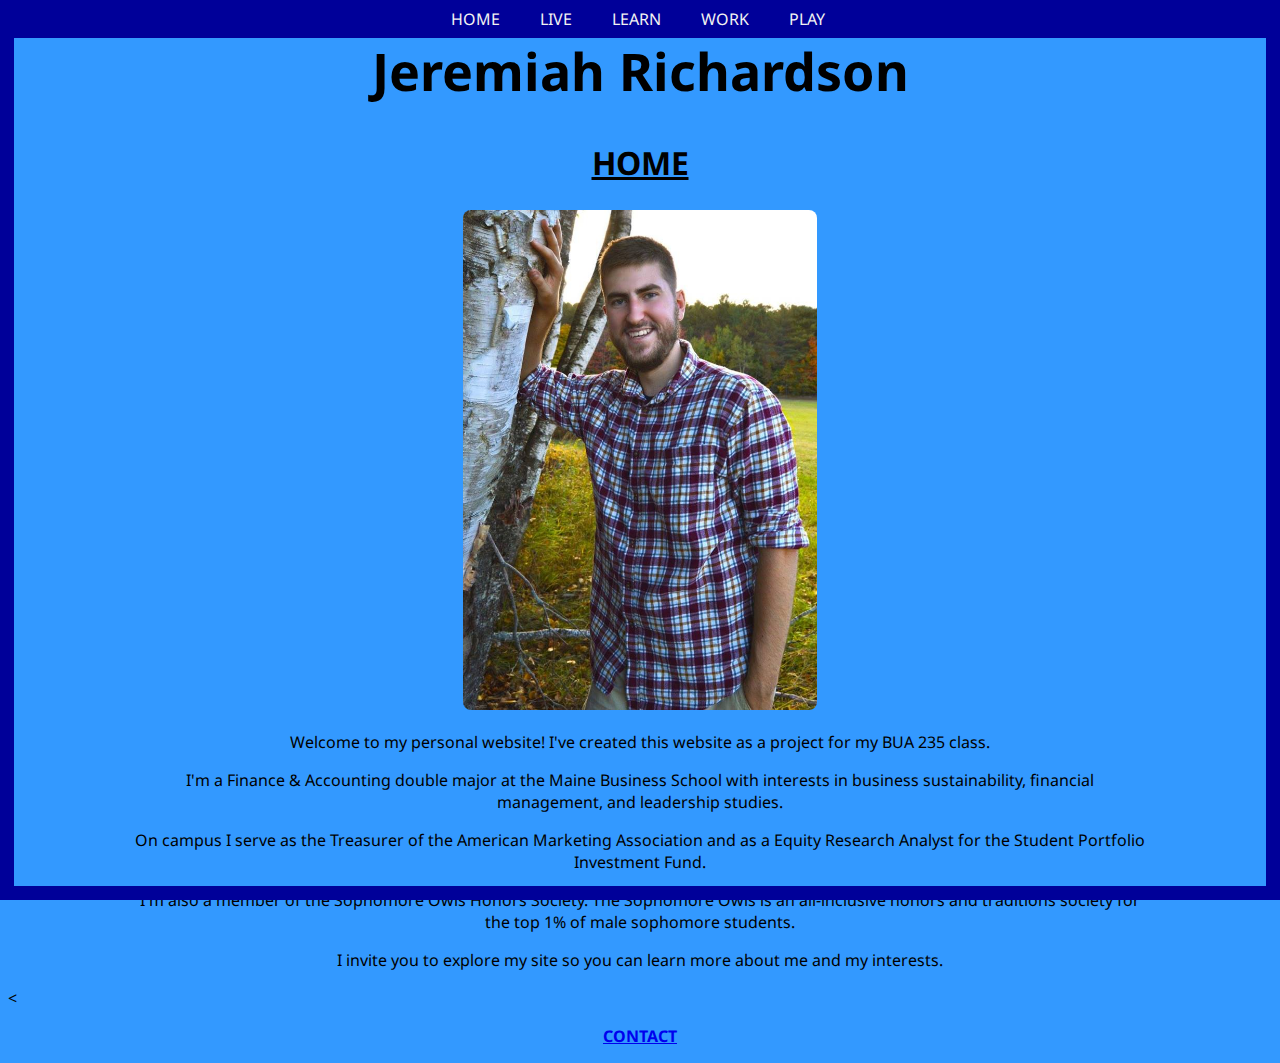
<file: index.html>
<!DOCTYPE html>
<html>
	
<div id="left"></div>
<div id="right"></div>
<div id="top"></div>
<div id="bottom"></div>
	
	
	<head>
		<link href="https://fonts.googleapis.com/css?family=Droid+Sans" rel="stylesheet">
		
		<link href="styles2.css" rel="stylesheet">
	</head>
	<body>
	<h1> Jeremiah Richardson </h1>
	
	<h2> HOME </h2>
	
	<p><IMG height="500" SRC="15073331_1666048427020401_3400408723017978639_n.jpg"</p>
	
        <p>Welcome to my personal website! I've created this website as a project for my BUA 235 class.</p>
	<p> I'm a Finance & Accounting double major at the Maine Business School with interests in business sustainability, financial management, and leadership studies.</p>
		<p> On campus I serve as the Treasurer of the American Marketing Association and as a Equity Research Analyst for the Student Portfolio Investment Fund. </p>
		<p> I'm also a member of the Sophomore Owls Honors Society. The Sophomore Owls is an all-inclusive honors and traditions society for the top 1% of male sophomore students. </p>
		
		<p>I invite you to explore my site so you can learn more about me and my interests.</p>

	
<div class="navbar">
	<A HREF="index.html"> HOME <A/>
	<A HREF="live.html"> LIVE <A/>
	<A HREF="learn.html"> LEARN <A/>
	<A HREF="work.html"> WORK <A/>
	<A HREF="play.html"> PLAY <A/>
	
	</div>
	
<<h3> <A HREF="contact.html"> CONTACT <A/> </h3>
</html>
</file>
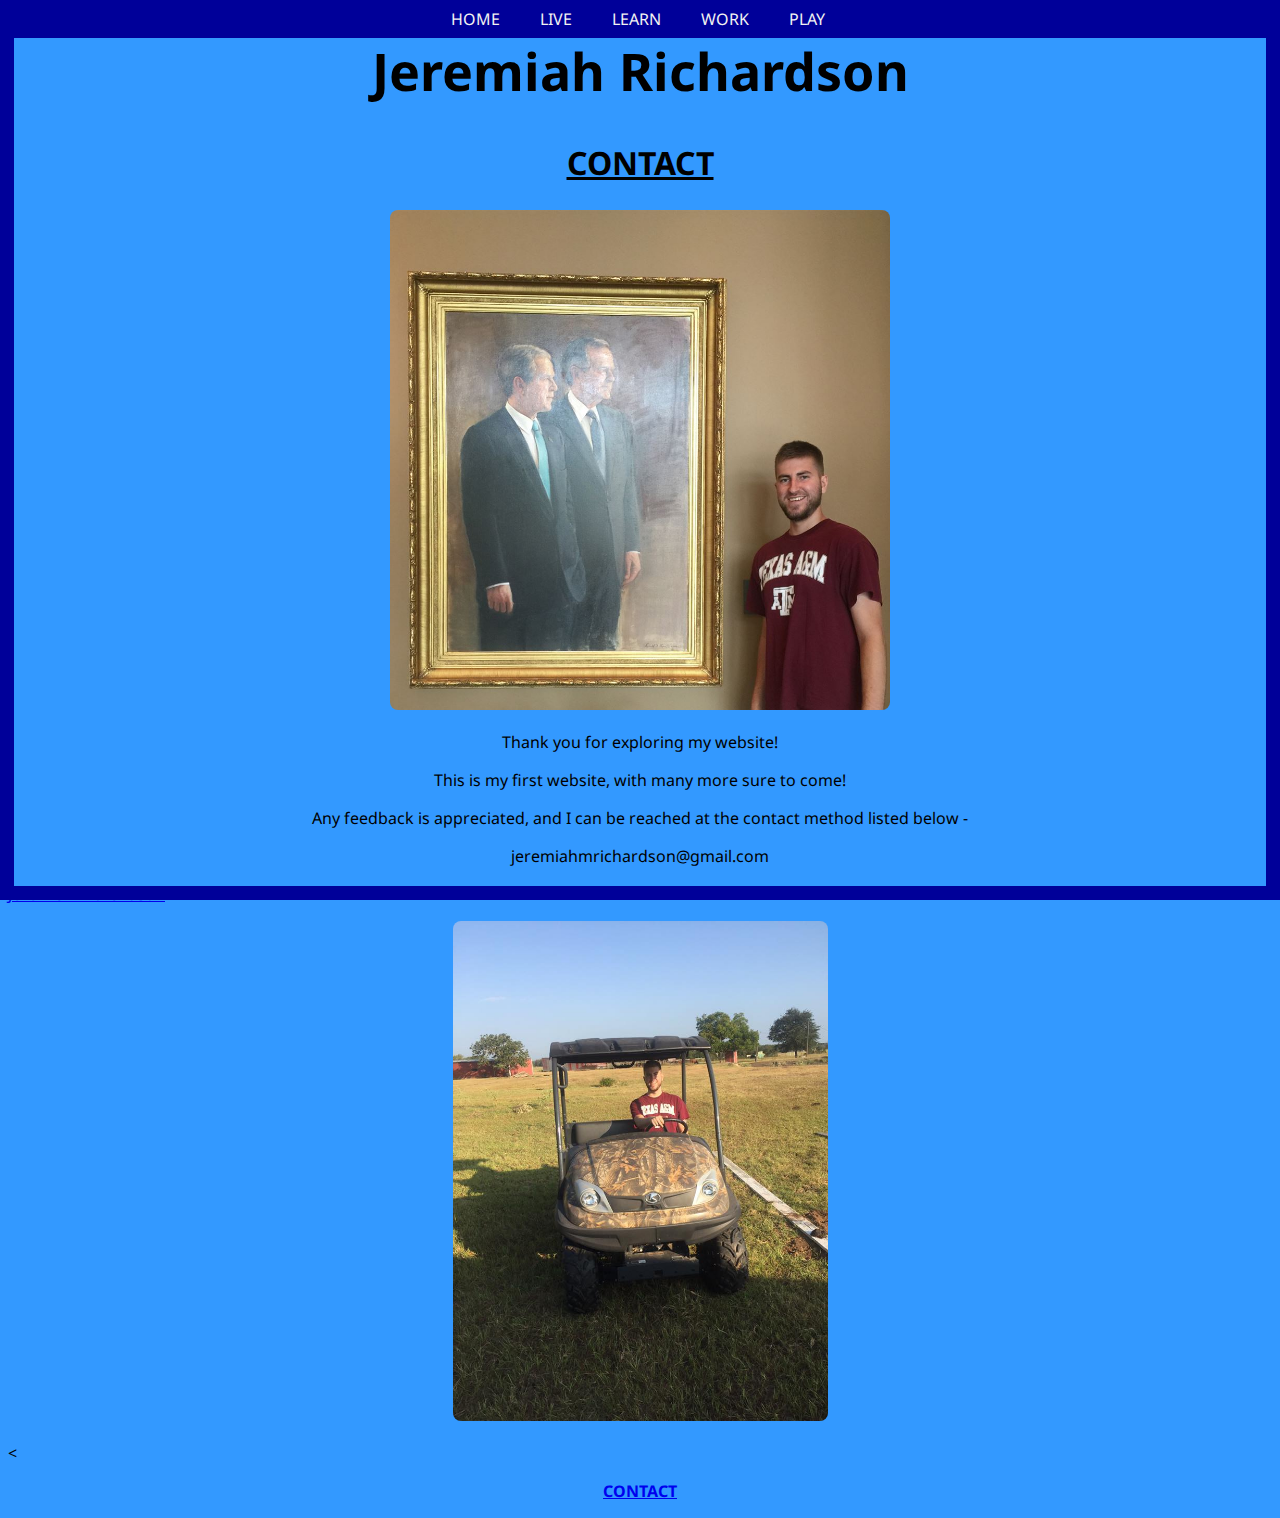
<file: contact.html>
<!DOCTYPE html>
<html>
	
<div id="left"></div>
<div id="right"></div>
<div id="top"></div>
<div id="bottom"></div>
	
	
	<head>
		<link href="https://fonts.googleapis.com/css?family=Droid+Sans" rel="stylesheet">
		
		<link href="styles2.css" rel="stylesheet">
	</head>
	<body>
	<h1> Jeremiah Richardson </h1>
	
	<h2> CONTACT </h2>
	
	<p><IMG height="500" SRC="gwb.jpg"</p>
	
<p>Thank you for exploring my website! </p>
		<p> This is my first website, with many more sure to come!</p>
<p> Any feedback is appreciated, and I can be reached at the contact method listed below - </p>
	<p>jeremiahmrichardson@gmail.com</p>
		
<div class="LI-profile-badge"  data-version="v1" data-size="medium" data-locale="en_US" data-type="vertical" data-theme="dark" data-vanity="jeremiahmrichardson"><a class="LI-simple-link" href='https://www.linkedin.com/in/jeremiahmrichardson?trk=profile-badge'>Jeremiah Richardson</a></div>
	
	
	<p><IMG height="500" SRC="mule.jpg"</p>

	
<div class="navbar">
	<A HREF="index.html"> HOME <A/>
	<A HREF="live.html"> LIVE <A/>
	<A HREF="learn.html"> LEARN <A/>
	<A HREF="work.html"> WORK <A/>
	<A HREF="play.html"> PLAY <A/>
	
	</div>
	
<<h3> <A HREF="contact.html"> CONTACT <A/> </h3>
</html>
</file>
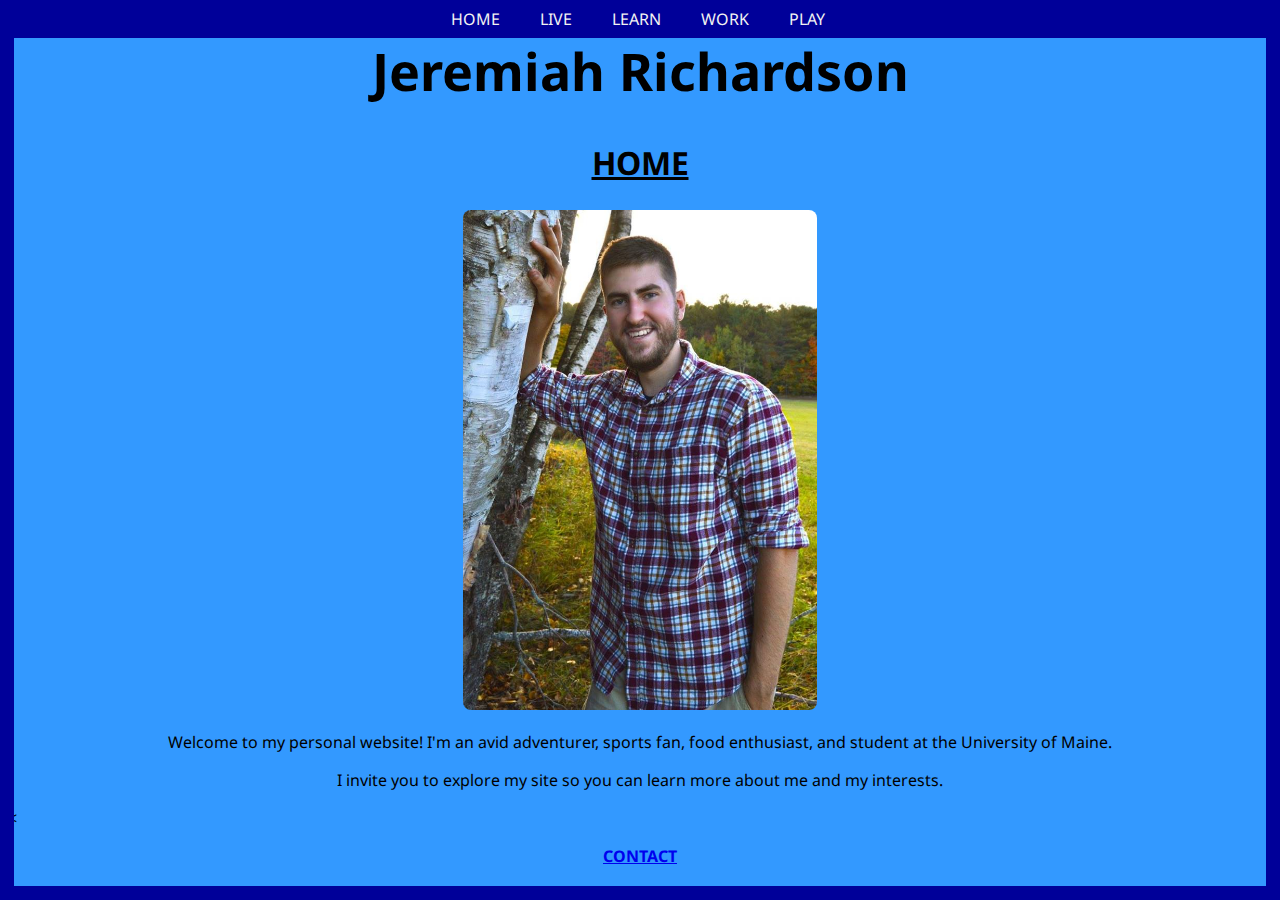
<file: home.html>
<!DOCTYPE html>
<html>
	
<div id="left"></div>
<div id="right"></div>
<div id="top"></div>
<div id="bottom"></div>
	
	
	<head>
		<link href="https://fonts.googleapis.com/css?family=Droid+Sans" rel="stylesheet">
		
		<link href="styles2.css" rel="stylesheet">
	</head>
	<body>
	<h1> Jeremiah Richardson </h1>
	
	<h2> HOME </h2>
	
	<p><IMG height="500" SRC="15073331_1666048427020401_3400408723017978639_n.jpg"</p>
	
<p>Welcome to my personal website! I'm an avid adventurer, sports fan, food enthusiast, and student at the University of Maine.</p>
	<p>I invite you to explore my site so you can learn more about me and my interests.</p>

	
<div class="navbar">
	<A HREF="home.html"> HOME <A/>
	<A HREF="live.html"> LIVE <A/>
	<A HREF="learn.html"> LEARN <A/>
	<A HREF="work.html"> WORK <A/>
	<A HREF="play.html"> PLAY <A/>
	
	</div>
	
<<h3> <A HREF="contact.html"> CONTACT <A/> </h3>
</html>
</file>
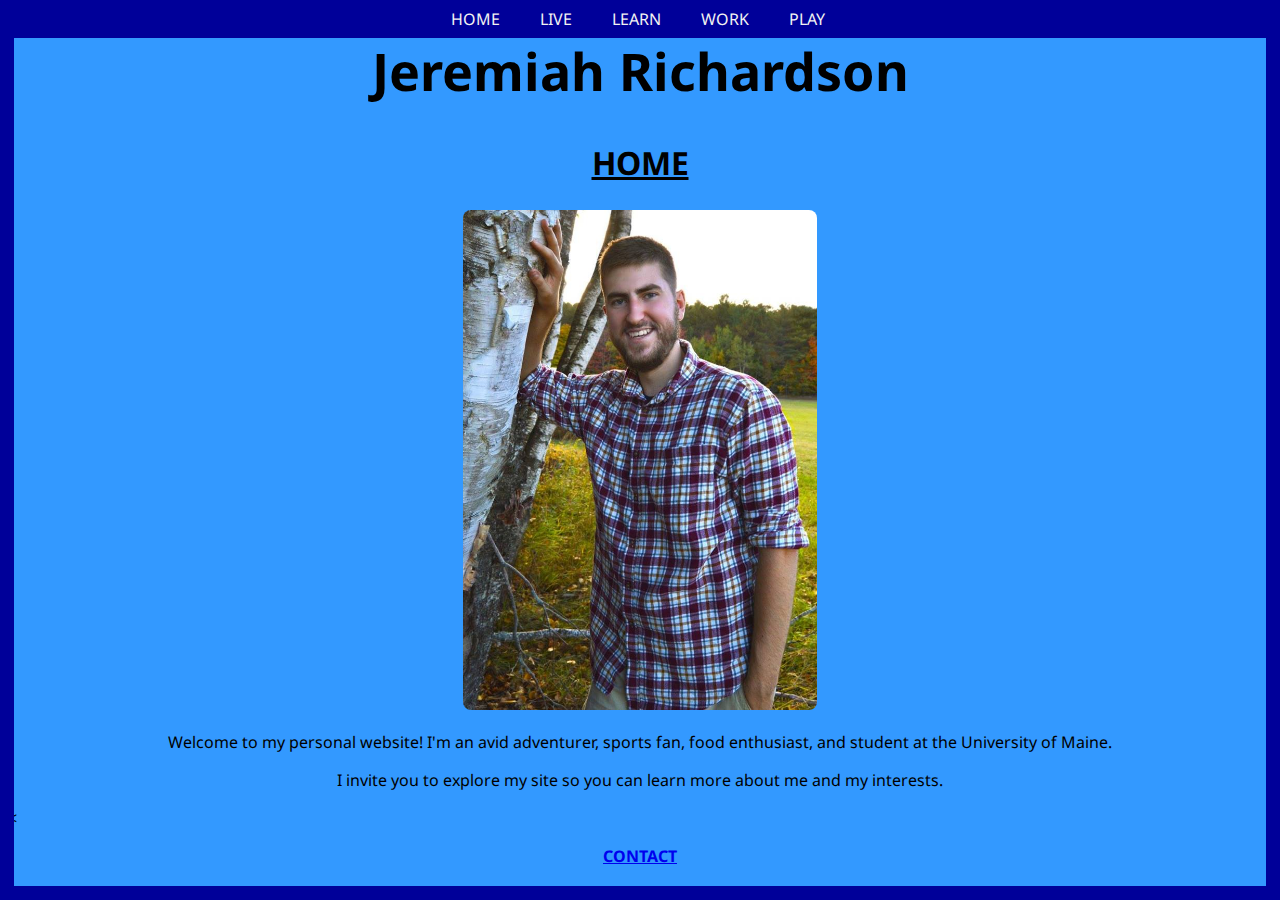
<file: Home.html>
<!DOCTYPE html>
<html>
	
<div id="left"></div>
<div id="right"></div>
<div id="top"></div>
<div id="bottom"></div>
	
	
	<head>
		<link href="https://fonts.googleapis.com/css?family=Droid+Sans" rel="stylesheet">
		
		<link href="styles2.css" rel="stylesheet">
	</head>
	<body>
	<h1> Jeremiah Richardson </h1>
	
	<h2> HOME </h2>
	
	<p><IMG height="500" SRC="15073331_1666048427020401_3400408723017978639_n.jpg"</p>
	
<p>Welcome to my personal website! I'm an avid adventurer, sports fan, food enthusiast, and student at the University of Maine.</p>
	<p>I invite you to explore my site so you can learn more about me and my interests.</p>

	
<div class="navbar">
	<A HREF="Home2.html"> HOME <A/>
	<A HREF="Live2.html"> LIVE <A/>
	<A HREF="Learn2.html"> LEARN <A/>
	<A HREF="Work2.html"> WORK <A/>
	<A HREF="Play2.html"> PLAY <A/>
	
	</div>
	
<<h3> <A HREF="Contact2.html"> CONTACT <A/> </h3>
	</body>
</html>
</file>
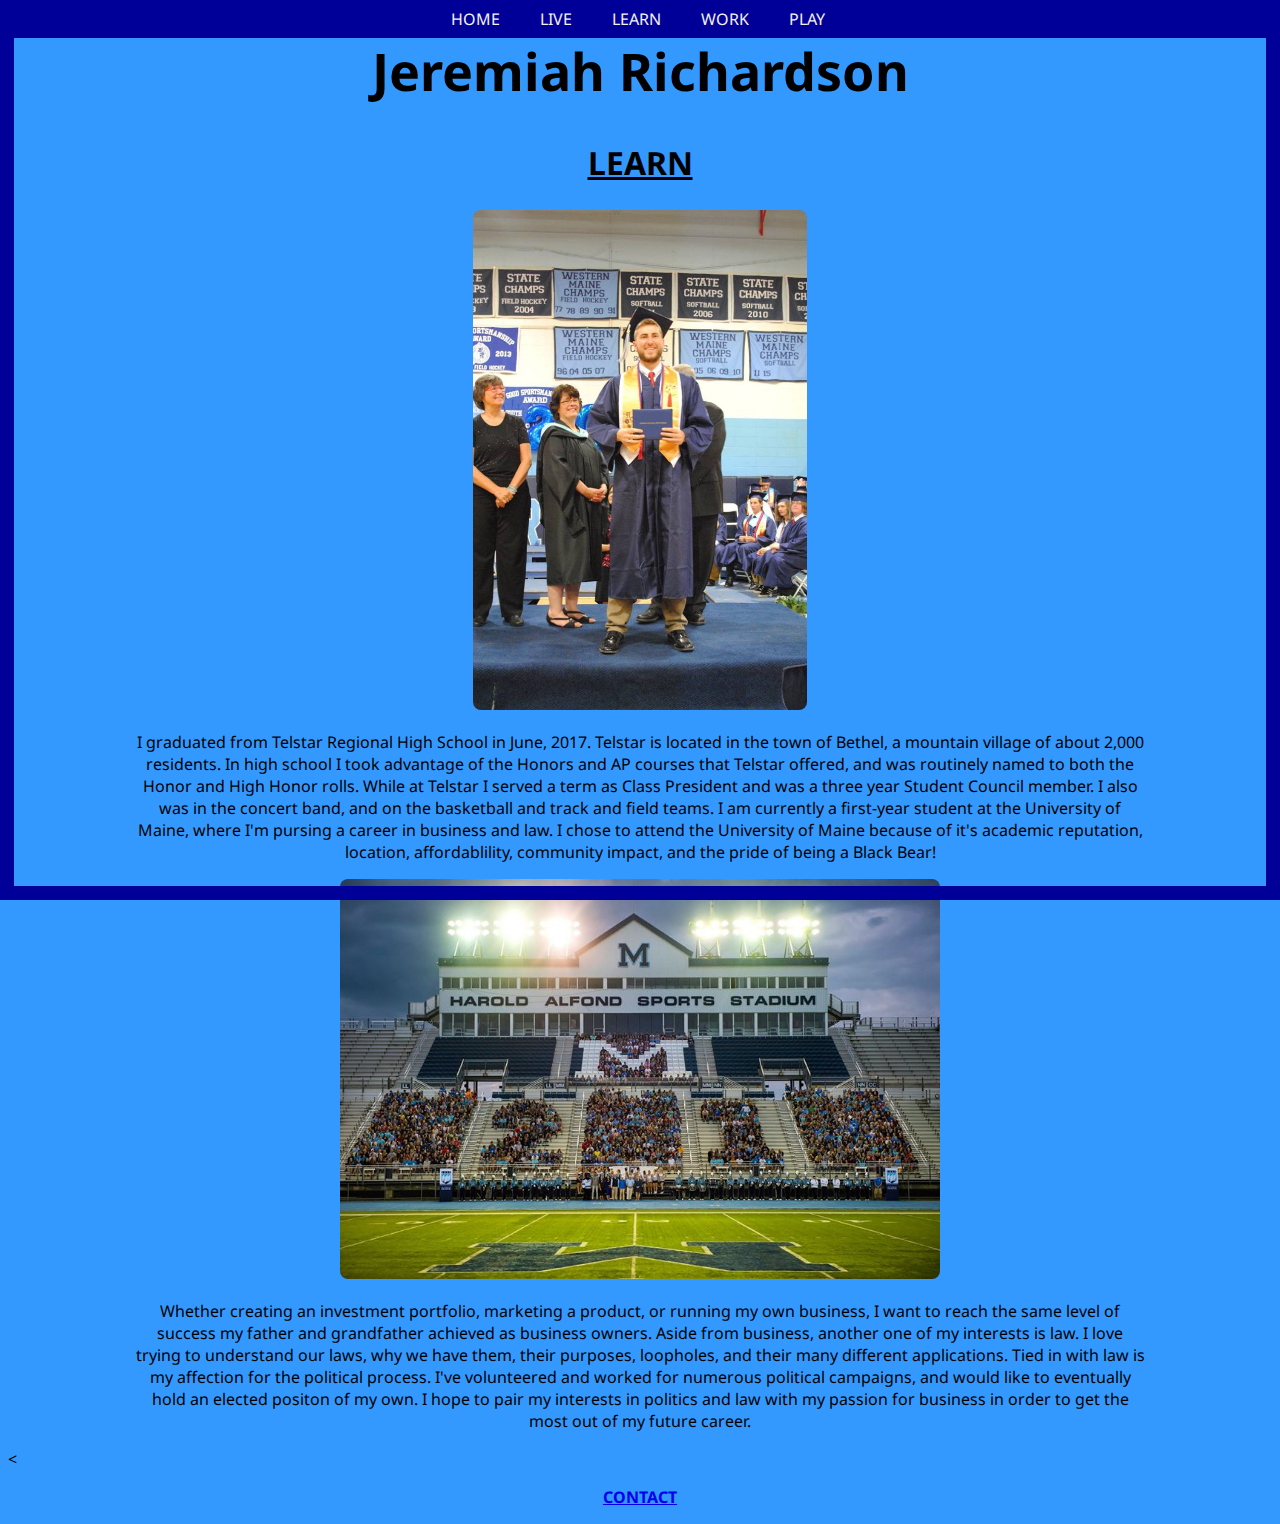
<file: learn.html>
<!DOCTYPE html>
<html>

<div id="left"></div>
<div id="right"></div>
<div id="top"></div>
<div id="bottom"></div>

	<head>
		<link href="https://fonts.googleapis.com/css?family=Droid+Sans" rel="stylesheet">
		
		<link href="styles2.css" rel="stylesheet">
	</head>
	<body>
	<h1> Jeremiah Richardson </h1>
	
	<h2> LEARN </h2>
	
		<p><IMG height="500" SRC="grad.jpg"</p>


	<p> I graduated from Telstar Regional High School in June, 2017. Telstar is located in the town of Bethel, a mountain village of about 2,000 residents. In high school I took advantage of the Honors and AP courses that Telstar offered, and was routinely named to both the Honor and High Honor rolls. While at Telstar I served a term as Class President and was a three year Student Council member. I also was in the concert band, and on the basketball and track and field teams. I am currently a first-year student at the University of Maine, where I'm pursing a career in business and law. I chose to attend the University of Maine because of it's academic reputation, location, affordablility, community impact, and the pride of being a Black Bear! </p>
	
	<p><IMG height="400" SRC="UMaine21.jpg"</p>

	<p>Whether creating an investment portfolio, marketing a product, or running my own business, I want to reach the same level of success my father and grandfather achieved as business owners. Aside from business, another one of my interests is law. I love trying to understand our laws, why we have them, their purposes, loopholes, and their many different applications. Tied in with law is my affection for the political process. I've volunteered and worked for numerous political campaigns, and would like to eventually hold an elected positon of my own. I hope to pair my interests in politics and law with my passion for business in order to get the most out of my future career. </p>
	
<div class="navbar">
	<A HREF="index.html"> HOME <A/>
	<A HREF="live.html"> LIVE <A/>
	<A HREF="learn.html"> LEARN <A/>
	<A HREF="work.html"> WORK <A/>
	<A HREF="play.html"> PLAY <A/>
	
	</div>
	
<<h3> <A HREF="contact.html"> CONTACT <A/> </h3>
</html>
</file>
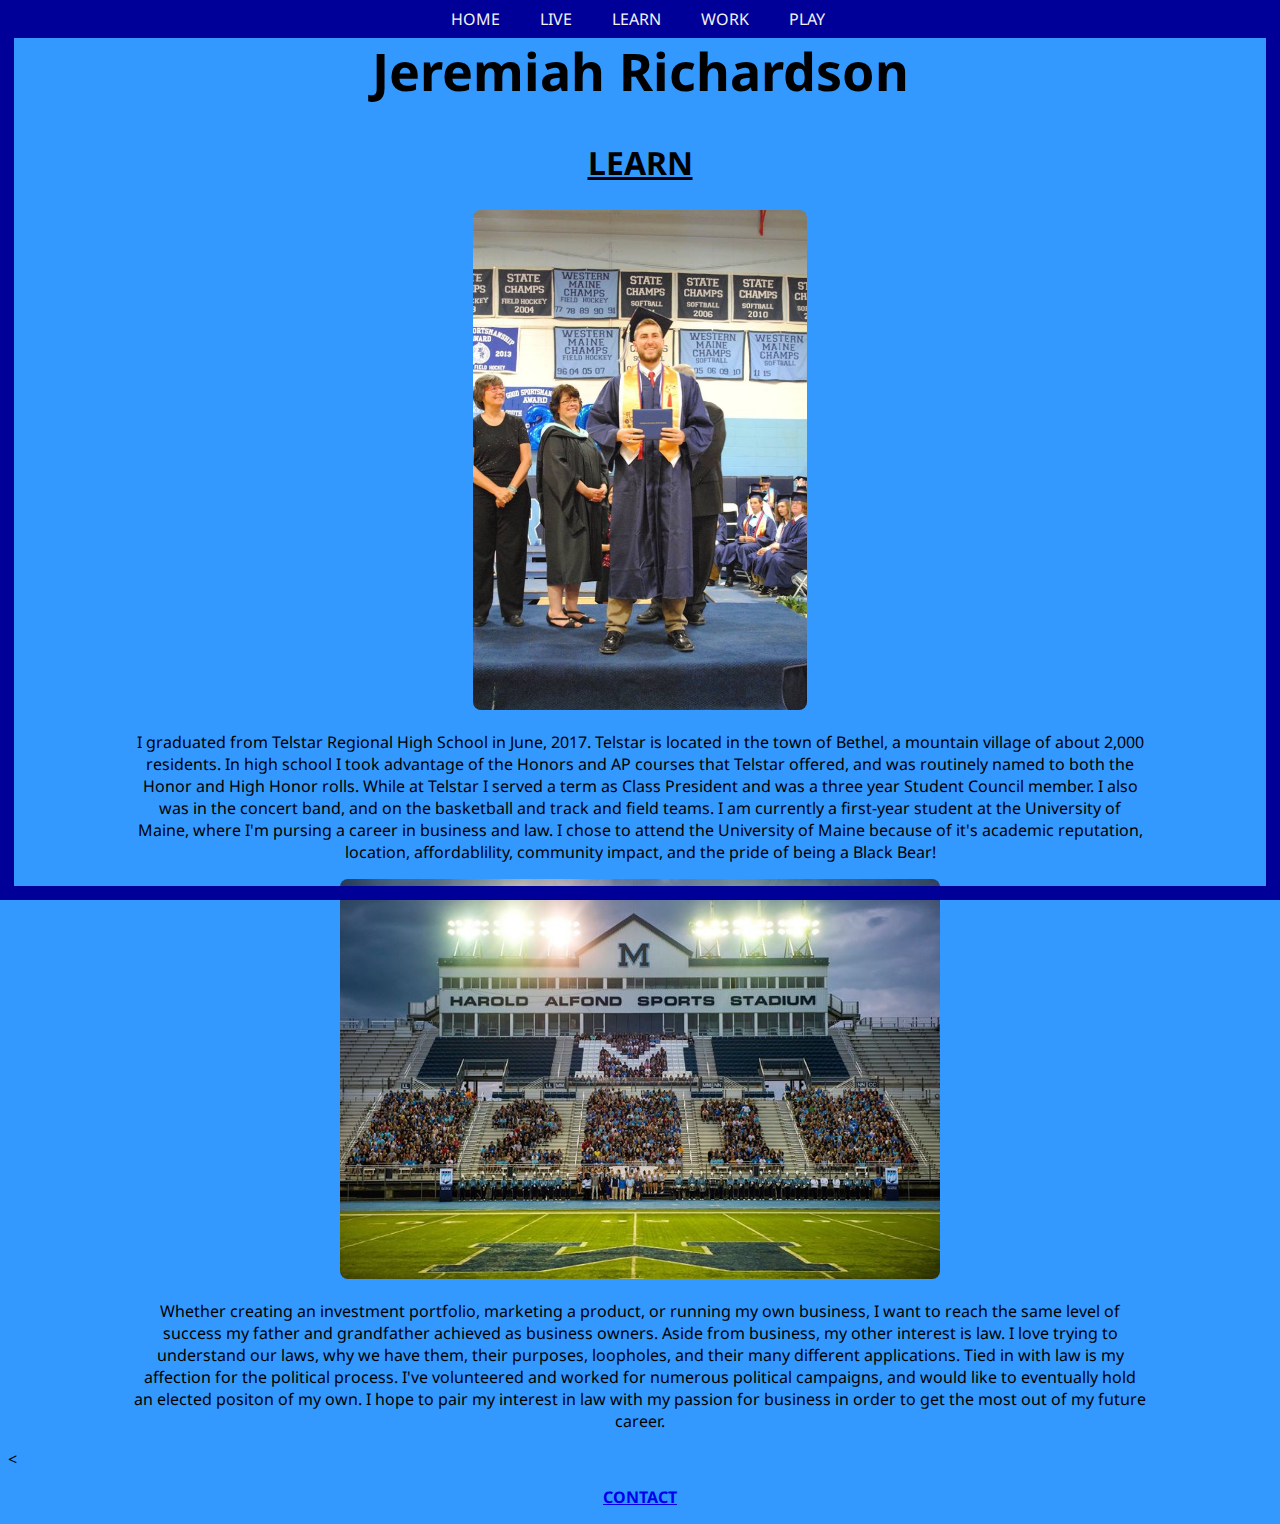
<file: Learn2.html>
<!DOCTYPE html>
<html>

<div id="left"></div>
<div id="right"></div>
<div id="top"></div>
<div id="bottom"></div>

	<head>
		<link href="https://fonts.googleapis.com/css?family=Droid+Sans" rel="stylesheet">
		
		<link href="styles2.css" rel="stylesheet">
	</head>
	<body>
	<h1> Jeremiah Richardson </h1>
	
	<h2> LEARN </h2>
	
		<p><IMG height="500" SRC="grad.jpg"</p>


	<p> I graduated from Telstar Regional High School in June, 2017. Telstar is located in the town of Bethel, a mountain village of about 2,000 residents. In high school I took advantage of the Honors and AP courses that Telstar offered, and was routinely named to both the Honor and High Honor rolls. While at Telstar I served a term as Class President and was a three year Student Council member. I also was in the concert band, and on the basketball and track and field teams. I am currently a first-year student at the University of Maine, where I'm pursing a career in business and law. I chose to attend the University of Maine because of it's academic reputation, location, affordablility, community impact, and the pride of being a Black Bear! </p>
	
	<p><IMG height="400" SRC="UMaine21.jpg"</p>

	<p>Whether creating an investment portfolio, marketing a product, or running my own business, I want to reach the same level of success my father and grandfather achieved as business owners. Aside from business, my other interest is law. I love trying to understand our laws, why we have them, their purposes, loopholes, and their many different applications. Tied in with law is my affection for the political process. I've volunteered and worked for numerous political campaigns, and would like to eventually hold an elected positon of my own. I hope to pair my interest in law with my passion for business in order to get the most out of my future career. </p>
	
<div class="navbar">
	<A HREF="Home2.html"> HOME <A/>
	<A HREF="Live2.html"> LIVE <A/>
	<A HREF="Learn2.html"> LEARN <A/>
	<A HREF="Work2.html"> WORK <A/>
	<A HREF="Play2.html"> PLAY <A/>
	
	</div>
	
<<h3> <A HREF="Contact2.html"> CONTACT <A/> </h3>
	
	
	</body>
</html>
</file>
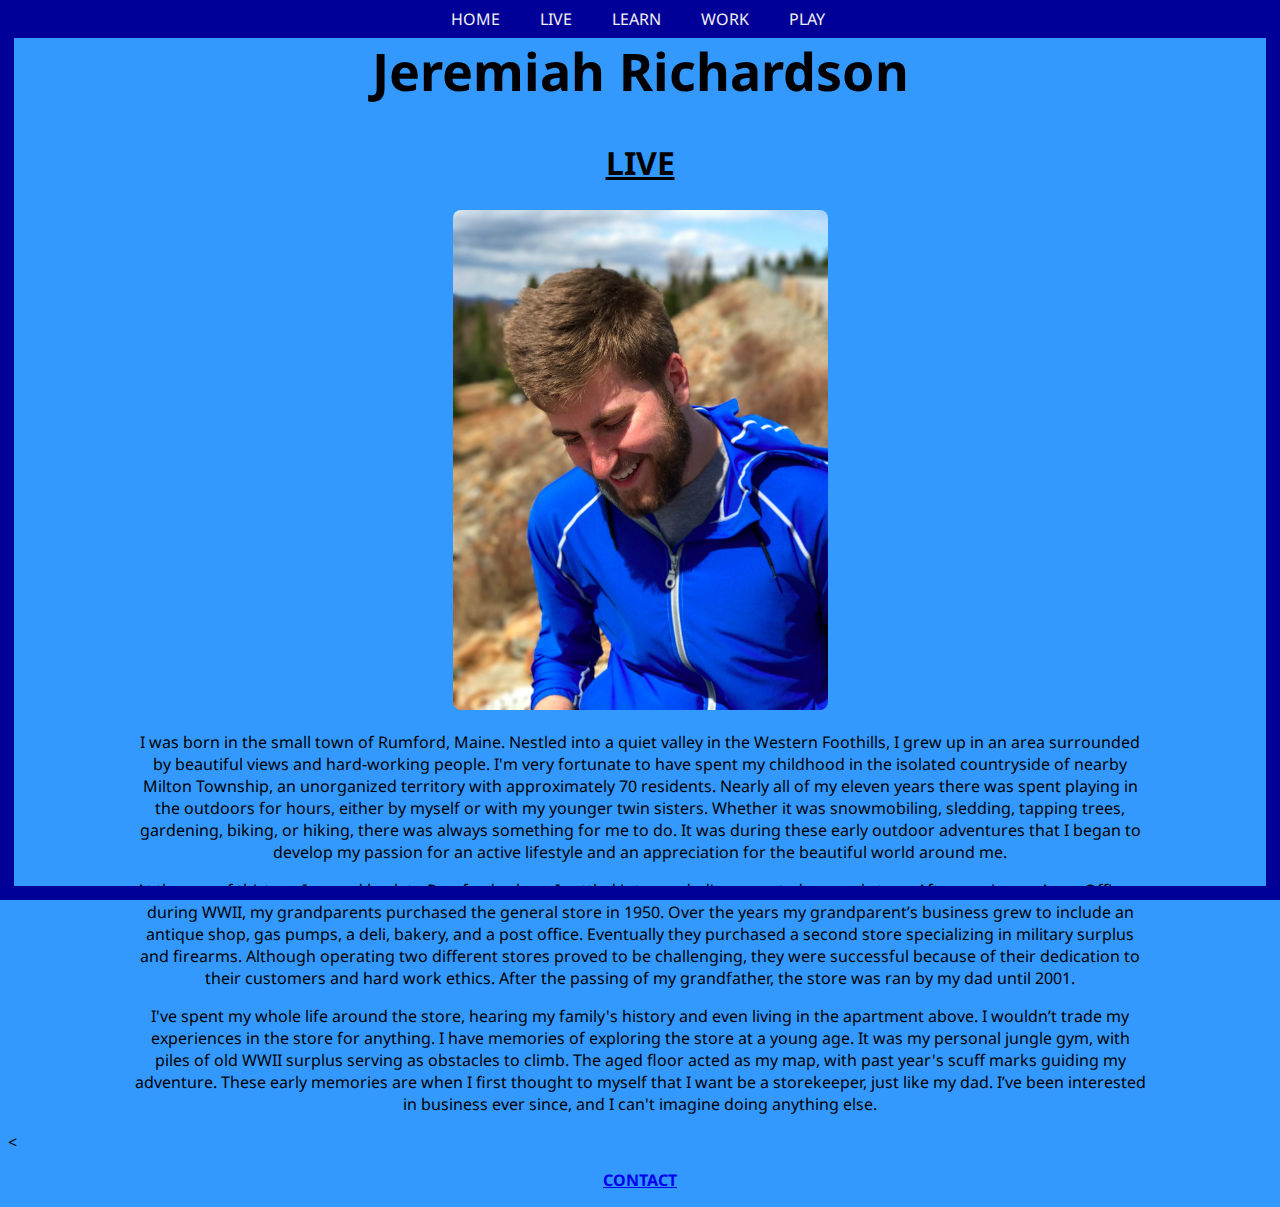
<file: live.html>
<!DOCTYPE html>
<html>

<div id="left"></div>
<div id="right"></div>
<div id="top"></div>
<div id="bottom"></div>

	<head>
		<link href="https://fonts.googleapis.com/css?family=Droid+Sans" rel="stylesheet">
		
		<link href="styles2.css" rel="stylesheet">
	</head>
	<body>
	<h1> Jeremiah Richardson </h1>
	
	<h2> LIVE </h2>
	
	<p><IMG height="500" SRC="JMR.jpg"</p>
	

	<p> I was born in the small town of Rumford, Maine. Nestled into a quiet valley in the Western Foothills, I grew up in an area surrounded by beautiful views and hard-working people. I'm very fortunate to have spent my childhood in the isolated countryside of nearby Milton Township, an unorganized territory with approximately 70 residents. Nearly all of my eleven years there was spent playing in the outdoors for hours, either by myself or with my younger twin sisters. Whether it was snowmobiling, sledding, tapping trees, gardening, biking, or hiking, there was always something for me to do. It was during these early outdoor adventures that I began to develop my passion for an active lifestyle and an appreciation for the beautiful world around me. </p>
	 
	
	<p>  At the age of thirteen I moved back to Rumford, where I settled into my dad's converted general store. After serving as Army Officers during WWII, my grandparents purchased the general store in 1950. Over the years my grandparent’s business grew to include an antique shop, gas pumps, a deli, bakery, and a post office. Eventually they purchased a second store specializing in military surplus and firearms. Although operating two different stores proved to be challenging, they were successful because of their dedication to their customers and hard work ethics. After the passing of my grandfather, the store was ran by my dad until 2001.</p>
	
	<p>I've spent my whole life around the store, hearing my family's history and even living in the apartment above. I wouldn’t trade my experiences in the store for anything. I have memories of exploring the store at a young age. It was my personal jungle gym, with piles of old WWII surplus serving as obstacles to climb. The aged floor acted as my map, with past year's scuff marks guiding my adventure. These early memories are when I first thought to myself that I want be a storekeeper, just like my dad. I’ve been interested in business ever since, and I can't imagine doing anything else. </p>

	
	
<div class="navbar">
	<A HREF="index.html"> HOME <A/>
	<A HREF="live.html"> LIVE <A/>
	<A HREF="learn.html"> LEARN <A/>
	<A HREF="work.html"> WORK <A/>
	<A HREF="play.html"> PLAY <A/>
	
	</div>
	
<<h3> <A HREF="contact.html"> CONTACT <A/> </h3>
</html>
</file>
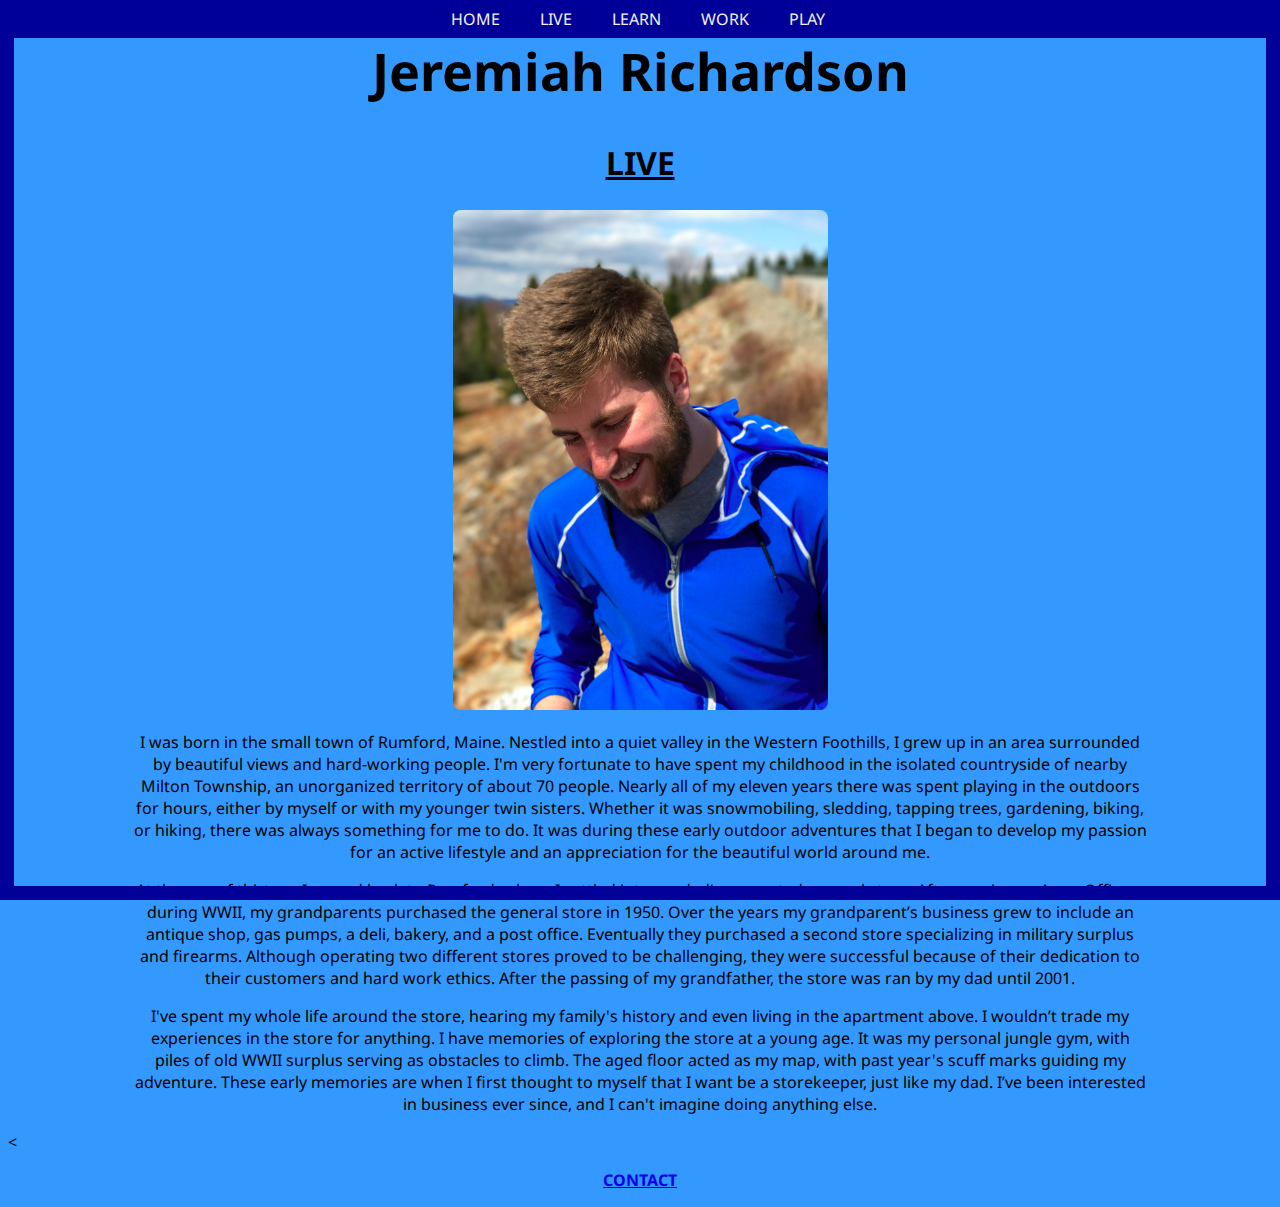
<file: Live2.html>
<!DOCTYPE html>
<html>

<div id="left"></div>
<div id="right"></div>
<div id="top"></div>
<div id="bottom"></div>

	<head>
		<link href="https://fonts.googleapis.com/css?family=Droid+Sans" rel="stylesheet">
		
		<link href="styles2.css" rel="stylesheet">
	</head>
	<body>
	<h1> Jeremiah Richardson </h1>
	
	<h2> LIVE </h2>
	
	<p><IMG height="500" SRC="JMR.jpg"</p>
	

	<p> I was born in the small town of Rumford, Maine. Nestled into a quiet valley in the Western Foothills, I grew up in an area surrounded by beautiful views and hard-working people. I'm very fortunate to have spent my childhood in the isolated countryside of nearby Milton Township, an unorganized territory of about 70 people. Nearly all of my eleven years there was spent playing in the outdoors for hours, either by myself or with my younger twin sisters. Whether it was snowmobiling, sledding, tapping trees, gardening, biking, or hiking, there was always something for me to do. It was during these early outdoor adventures that I began to develop my passion for an active lifestyle and an appreciation for the beautiful world around me. </p>
	 
	
	<p>  At the age of thirteen I moved back to Rumford, where I settled into my dad's converted general store. After serving as Army Officers during WWII, my grandparents purchased the general store in 1950. Over the years my grandparent’s business grew to include an antique shop, gas pumps, a deli, bakery, and a post office. Eventually they purchased a second store specializing in military surplus and firearms. Although operating two different stores proved to be challenging, they were successful because of their dedication to their customers and hard work ethics. After the passing of my grandfather, the store was ran by my dad until 2001.</p>
	
	<p>I've spent my whole life around the store, hearing my family's history and even living in the apartment above. I wouldn’t trade my experiences in the store for anything. I have memories of exploring the store at a young age. It was my personal jungle gym, with piles of old WWII surplus serving as obstacles to climb. The aged floor acted as my map, with past year's scuff marks guiding my adventure. These early memories are when I first thought to myself that I want be a storekeeper, just like my dad. I’ve been interested in business ever since, and I can't imagine doing anything else. </p>

	
	<div class="navbar">
	<A HREF="Home2.html"> HOME <A/>
	<A HREF="Live2.html"> LIVE <A/>
	<A HREF="Learn2.html"> LEARN <A/>
	<A HREF="Work2.html"> WORK <A/>
	<A HREF="Play2.html"> PLAY <A/>
	
	</div>
	
<<h3> <A HREF="Contact2.html"> CONTACT <A/> </h3>
	
	</body>
</html>
</file>
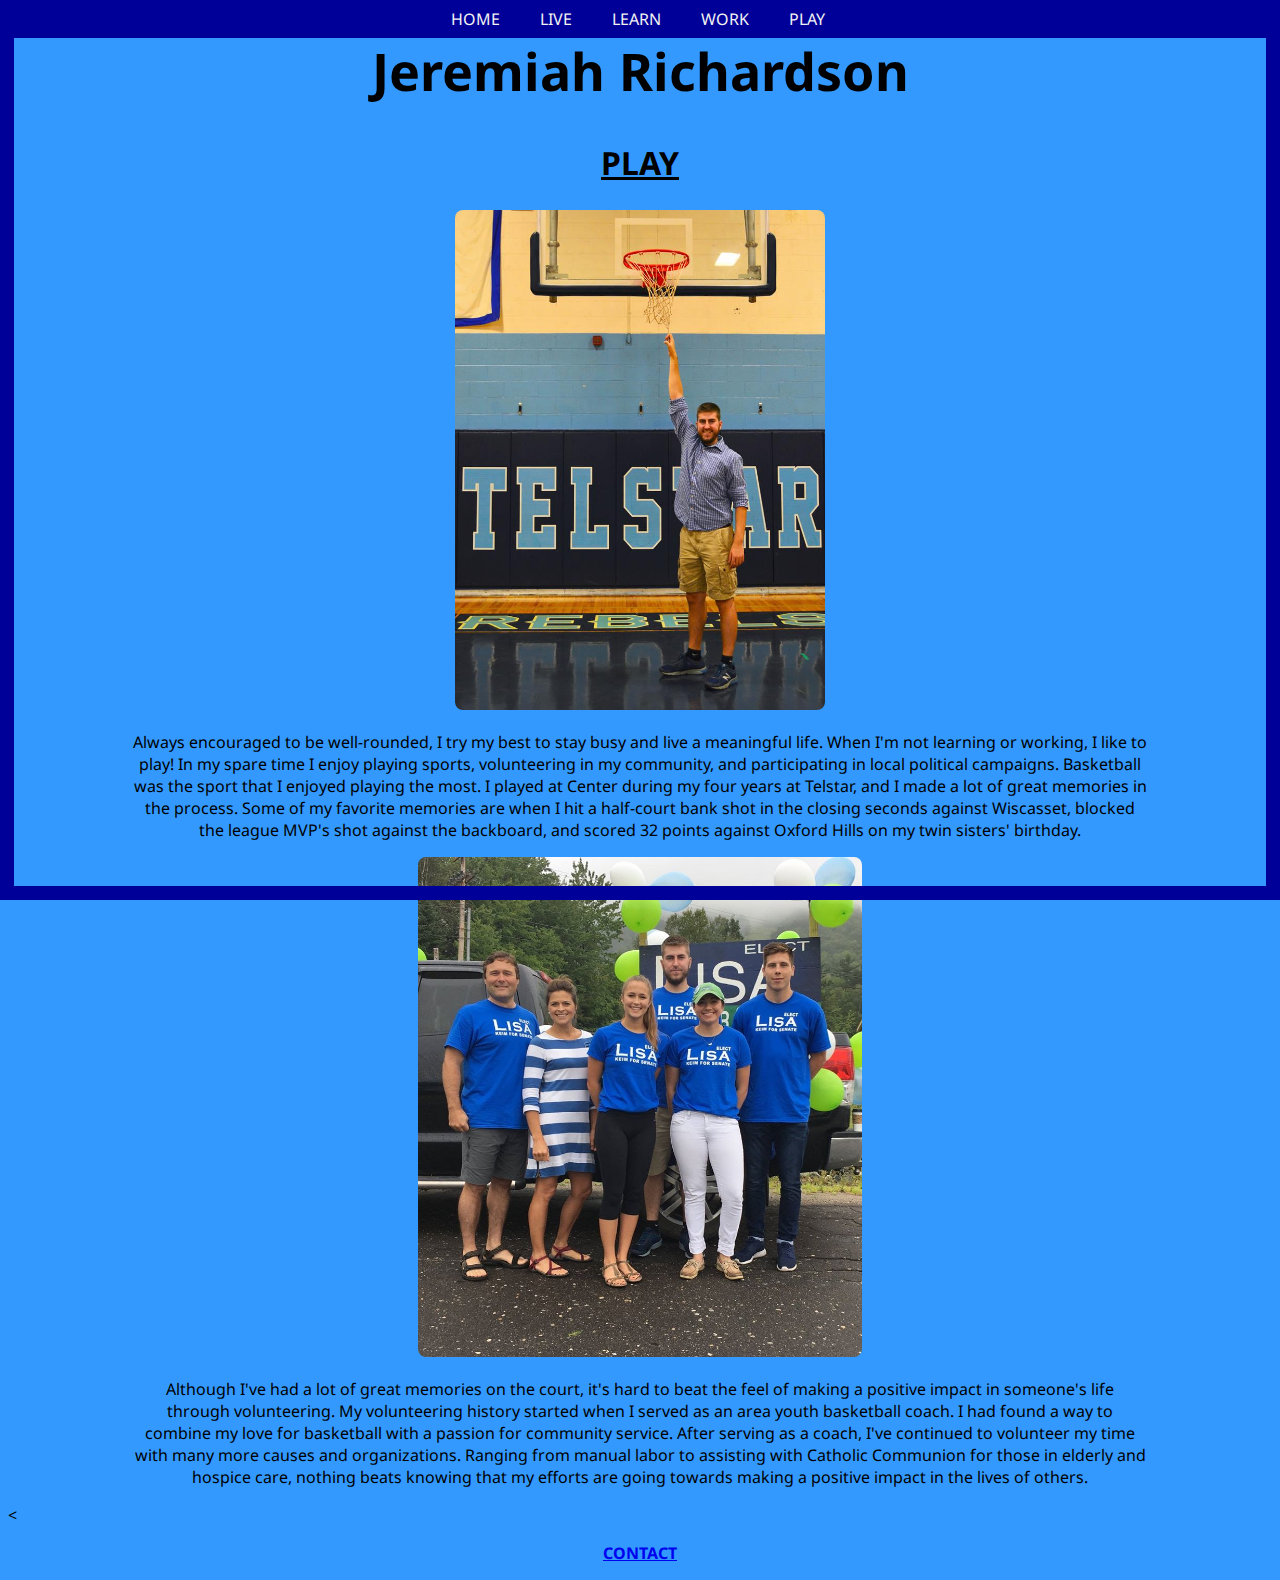
<file: play.html>
<!DOCTYPE html>
<html>

<div id="left"></div>
<div id="right"></div>
<div id="top"></div>
<div id="bottom"></div>

	<head>
		<link href="https://fonts.googleapis.com/css?family=Droid+Sans" rel="stylesheet">
		
		<link href="styles2.css" rel="stylesheet">
	</head>
	<body>
	<h1> Jeremiah Richardson </h1>
	
	<h2> PLAY </h2>
	
	<p><IMG height="500" SRC="14955967_1663500070608570_3504321800891576328_n.jpg"</p>
	
	<p> Always encouraged to be well-rounded, I try my best to stay busy and live a meaningful life. When I'm not learning or working, I like to play! In my spare time I enjoy playing sports, volunteering in my community, and participating in local political campaigns. Basketball was the sport that I enjoyed playing the most. I played at Center during my four years at Telstar, and I made a lot of great memories in the process. Some of my favorite memories are when I hit a half-court bank shot in the closing seconds against Wiscasset, blocked the league MVP's shot against the backboard, and scored 32 points against Oxford Hills on my twin sisters' birthday.</p>
	
	<p><IMG height="500" SRC="MtAbram.jpg"</p>	
		
	<p> Although I've had a lot of great memories on the court, it's hard to beat the feel of making a positive impact in someone's life through  volunteering. My volunteering history started when I served as an area youth basketball coach. I had found a way to combine my love for basketball with a passion for community service. After serving as a coach, I've continued to volunteer my time with many more causes and organizations. Ranging from manual labor to assisting with Catholic Communion for those in elderly and hospice care, nothing beats knowing that my efforts are going towards making a positive impact in the lives of others. </p>

	
	<div class="navbar">
	<A HREF="index.html"> HOME <A/>
	<A HREF="live.html"> LIVE <A/>
	<A HREF="learn.html"> LEARN <A/>
	<A HREF="work.html"> WORK <A/>
	<A HREF="play.html"> PLAY <A/>
	
	</div>
	
<<h3> <A HREF="contact.html"> CONTACT <A/> </h3>
</html>
</file>
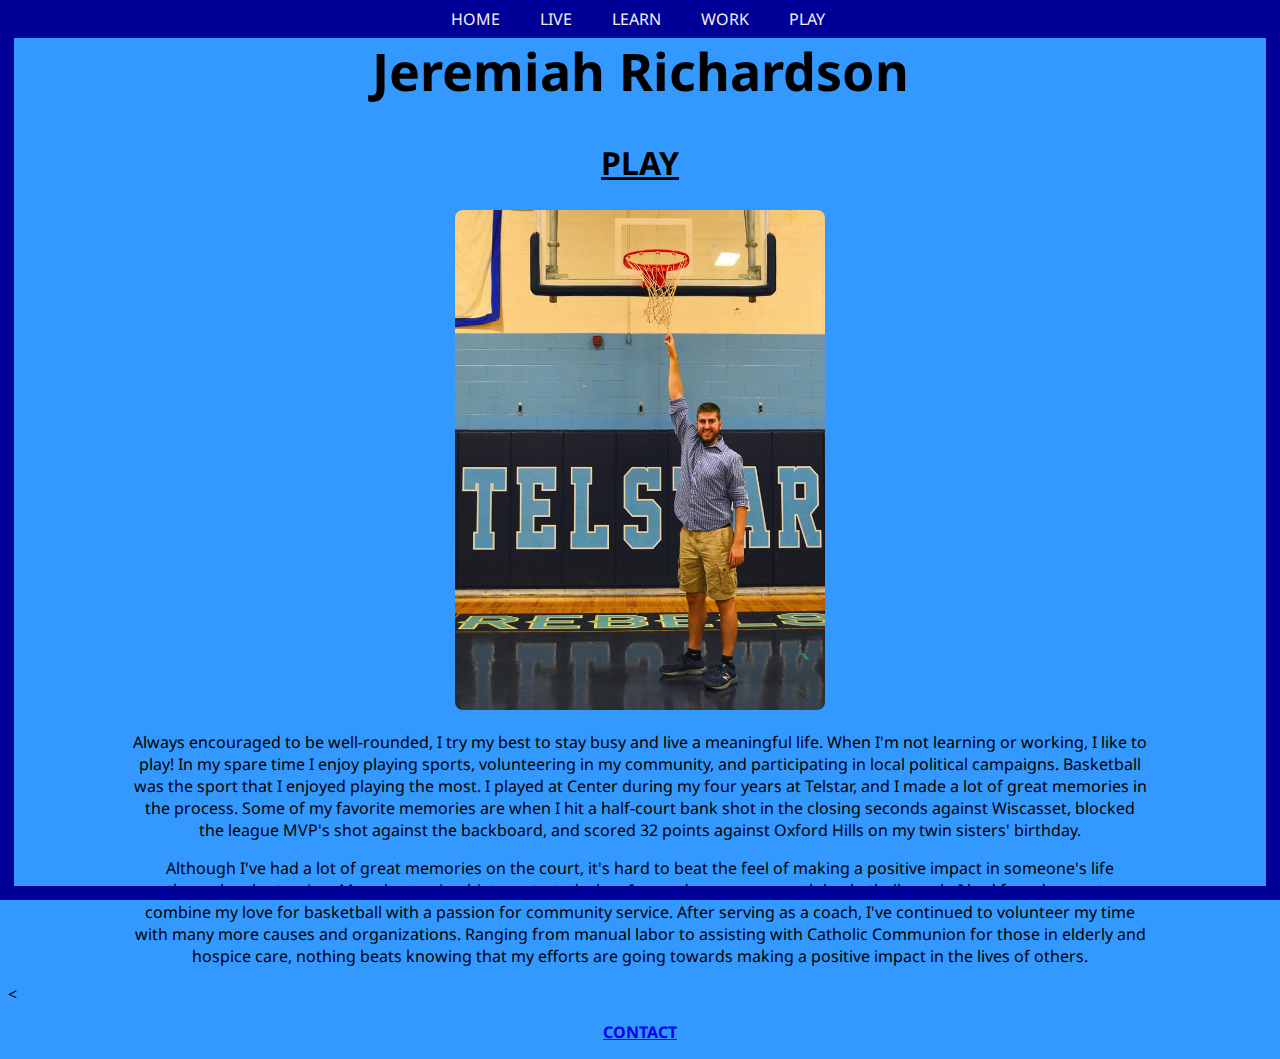
<file: Play2.html>
<!DOCTYPE html>
<html>

<div id="left"></div>
<div id="right"></div>
<div id="top"></div>
<div id="bottom"></div>

	<head>
		<link href="https://fonts.googleapis.com/css?family=Droid+Sans" rel="stylesheet">
		
		<link href="styles2.css" rel="stylesheet">
	</head>
	<body>
	<h1> Jeremiah Richardson </h1>
	
	<h2> PLAY </h2>
	
	<p><IMG height="500" SRC="14955967_1663500070608570_3504321800891576328_n.jpg"</p>
	
	<p> Always encouraged to be well-rounded, I try my best to stay busy and live a meaningful life. When I'm not learning or working, I like to play! In my spare time I enjoy playing sports, volunteering in my community, and participating in local political campaigns. Basketball was the sport that I enjoyed playing the most. I played at Center during my four years at Telstar, and I made a lot of great memories in the process. Some of my favorite memories are when I hit a half-court bank shot in the closing seconds against Wiscasset, blocked the league MVP's shot against the backboard, and scored 32 points against Oxford Hills on my twin sisters' birthday.</p>
	
	<p> Although I've had a lot of great memories on the court, it's hard to beat the feel of making a positive impact in someone's life through  volunteering. My volunteering history started when I served as an area youth basketball coach. I had found a way to combine my love for basketball with a passion for community service. After serving as a coach, I've continued to volunteer my time with many more causes and organizations. Ranging from manual labor to assisting with Catholic Communion for those in elderly and hospice care, nothing beats knowing that my efforts are going towards making a positive impact in the lives of others. </p>

	
	<div class="navbar">
	<A HREF="Home2.html"> HOME <A/>
	<A HREF="Live2.html"> LIVE <A/>
	<A HREF="Learn2.html"> LEARN <A/>
	<A HREF="Work2.html"> WORK <A/>
	<A HREF="Play2.html"> PLAY <A/>
	
	</div>
	
<<h3> <A HREF="Contact2.html"> CONTACT <A/> </h3>
	
	
	</body>
</html>
</file>
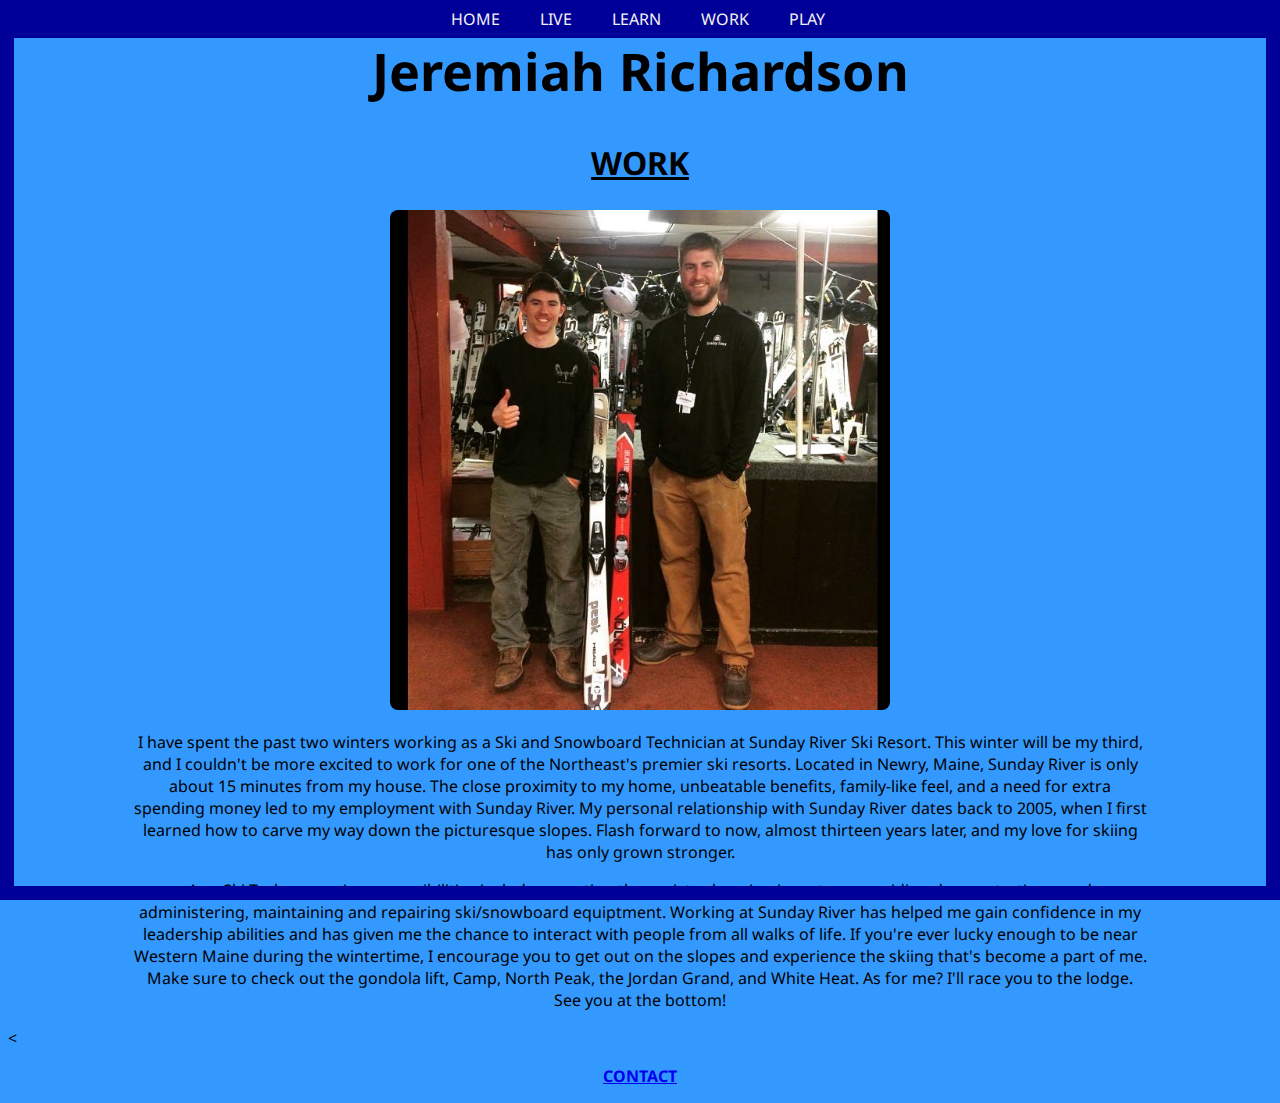
<file: work.html>
<!DOCTYPE html>
<html>
	
	<div id="left"></div>
<div id="right"></div>
<div id="top"></div>
<div id="bottom"></div>
	
	<head>
		<link href="https://fonts.googleapis.com/css?family=Droid+Sans" rel="stylesheet">
		
		<link href="styles2.css" rel="stylesheet">
	</head>
	<body>
	<h1> Jeremiah Richardson </h1>
	
	<h2> WORK </h2>
	
		<p><IMG height="500" SRC="grod.jpg"</p>

	<p> I have spent the past two winters working as a Ski and Snowboard Technician at Sunday River Ski Resort. This winter will be my third, and I couldn't be more excited to work for one of the Northeast's premier ski resorts. Located in Newry, Maine, Sunday River is only about 15 minutes from my house. The close proximity to my home, unbeatable benefits, family-like feel, and a need for extra spending money led to my employment with Sunday River. My personal relationship with Sunday River dates back to 2005, when I first learned how to carve my way down the picturesque slopes. Flash forward to now, almost thirteen years later, and my love for skiing has only grown stronger. </p>
	
	<p>As a Ski Tech, my main responsibilities include operating the register, keeping inventory, providing demonstrations, and administering, maintaining and repairing ski/snowboard equiptment. Working at Sunday River has helped me gain confidence in my leadership abilities and has given me the chance to interact with people from all walks of life. If you're ever lucky enough to be near Western Maine during the wintertime, I encourage you to get out on the slopes and experience the skiing that's become a part of me. Make sure to check out the gondola lift, Camp, North Peak, the Jordan Grand, and White Heat. As for me? I'll race you to the lodge. See you at the bottom! </p>

	
<div class="navbar">
	<A HREF="index.html"> HOME <A/>
	<A HREF="live.html"> LIVE <A/>
	<A HREF="learn.html"> LEARN <A/>
	<A HREF="work.html"> WORK <A/>
	<A HREF="play.html"> PLAY <A/>
	
	</div>
	
<<h3> <A HREF="contact.html"> CONTACT <A/> </h3>
</html>
</file>
<file: styles2.css>
body{
	font-family: 'Droid Sans', sans-serif;
}

body{
	background: #3399ff
}


.navbar {
	 overflow: hidden;
    background-color: #000099;
    position: fixed; 
    top: 0; 
    width: 100%;
	text-align; center;
}

.navbar a {
    display: inline-block;
	float:center;
    color: #f2f2f2;
    text-align: center;
	padding: 8px 10px;
    text-decoration: none;

}

 div{
 display:inline-block;
 text-align:center;
 }
 


h1{
	text-align:center;
	font-size: 325%
}


h2{
	text-align:center;
	font-size:200%;
	text-decoration:underline;
}

p{
	text-align: center;
    margin-right: 125px;
    margin-left: 125px;
}

h3{
	text-align:center;
	font-size:100%;
}

form{text-align:center;}

a:hover { color: #00ff00 }

img {
    border-radius: 8px;
	max-width: 100%
}




#top, #bottom, #left, #right {
	background: #000099;
	position: fixed;
	}
	#left, #right {
		top: 0; bottom: 0;
		width: 14px;
		}
		#left { left: 0; }
		#right { right: 0; }
		
	#top, #bottom {
		left: 0; right: 0;
		height: 14px;
		}
		#top { top: 0; }
		#bottom { bottom: 0; }

<div class="LI-profile-badge"  data-version="v1" data-size="medium" data-locale="en_US" data-type="vertical" data-theme="dark" data-vanity="jeremiahmrichardson"><a class="LI-simple-link" href='https://www.linkedin.com/in/jeremiahmrichardson?trk=profile-badge'>Jeremiah Richardson</a></div>
</file>
